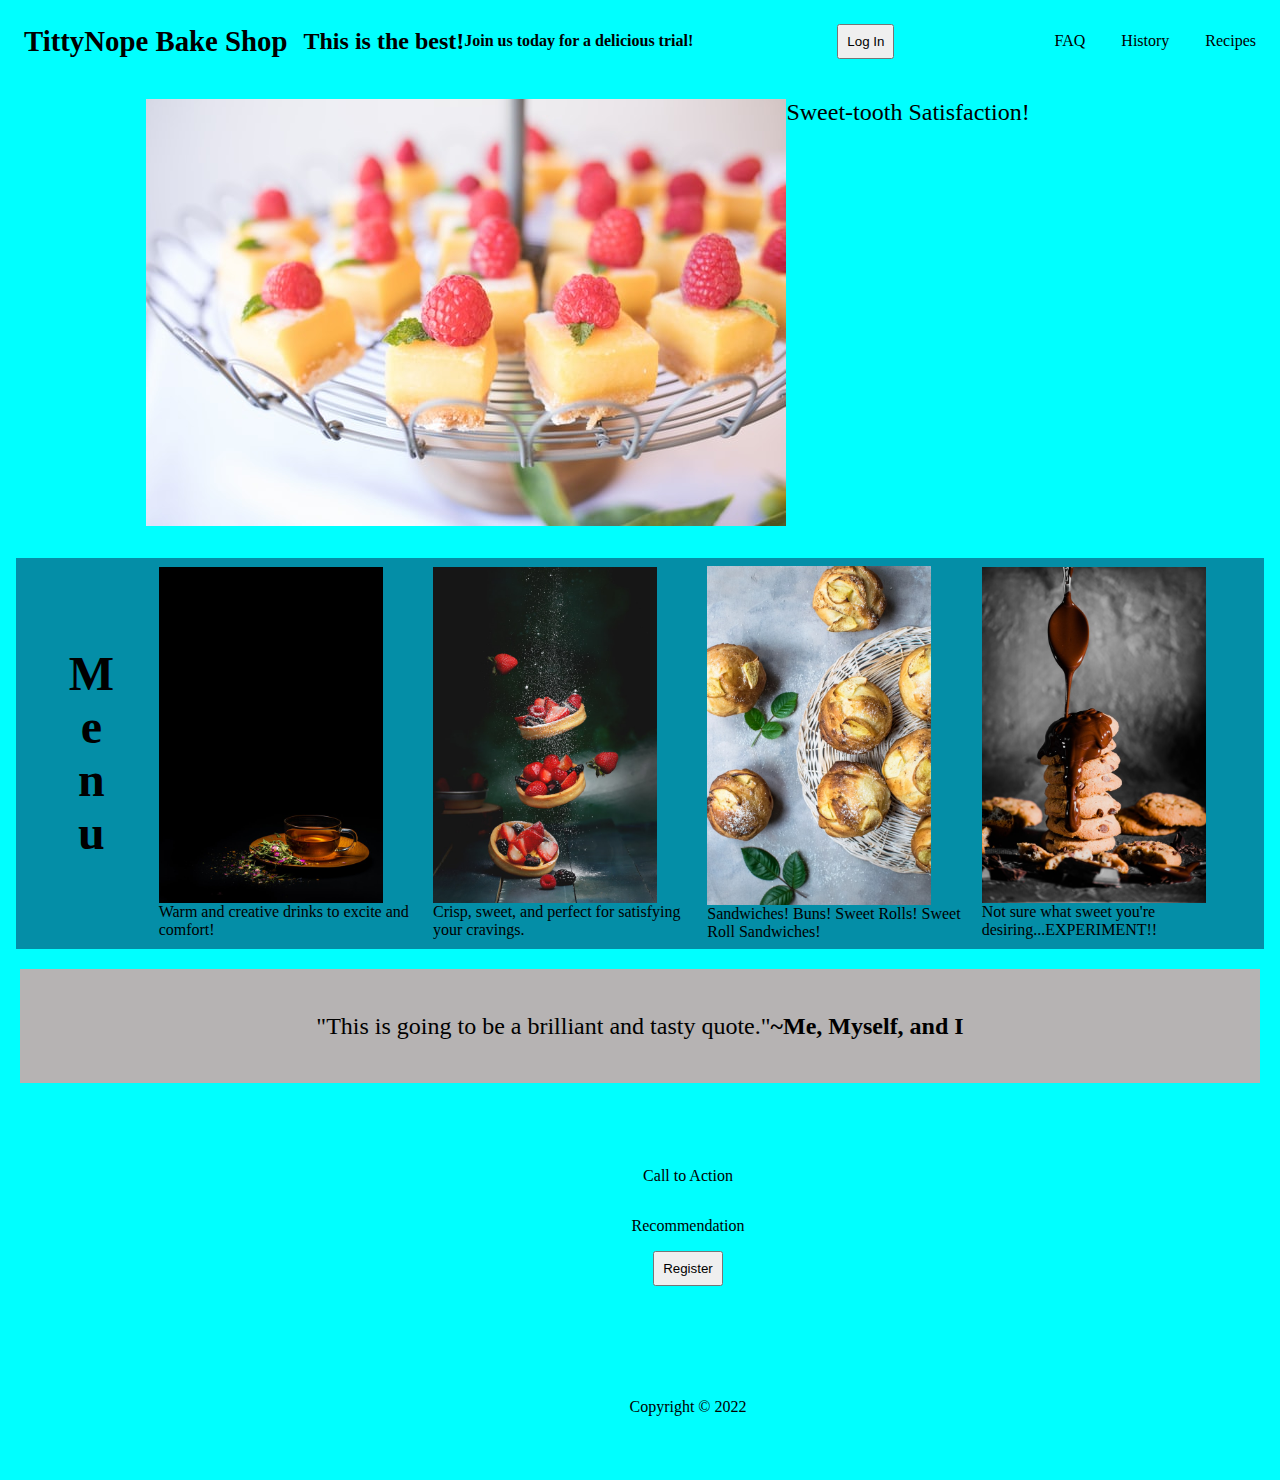
<file: index.html>
<!DOCTYPE html>
<html lang="en">
<head>
    <meta charset="UTF-8">
    <meta http-equiv="X-UA-Compatible" content="IE=edge">
    <meta name="viewport" content="width=device-width, initial-scale=1.0">
    <link rel="stylesheet" href="./style.css">
    <title>TittyNope</title>
</head>
<body>
<!-- Top-->

    <p class="title">TittyNope Bake Shop</p>


    <div class="selfpromo"> 
        <h2>This is the best!</h2>
        <h4>Join us today for a delicious trial!</h4>
    </div>

    <button>
        Log In
    </button>

    <div class="links"> 

        <a href="questions.html">FAQ</a>
        <a href="history.html">History</a>
        <a href="recipes.html">Recipes</a>
    
    </div>
    
    
    
    <div class = "bars"> <img src="/lp_images/rasp-lemon.jpg" alt="raspberry lemon bites on disply"> 
        <div class="subtext-0">Sweet-tooth Satisfaction!</div>

    </div>
    
    

<!--  Upper mid   -->

<div class="food">
  
    <h2 class ="menu">Menu</h2>

    <div class = "beverages"> <img src="/lp_images/tea-shade.jpg" alt="Tea on bronze saucer with dried flowers beside it."> 
        <div class="subtext-1">Warm and creative drinks to excite and comfort!</div>
    
    </div>


    <div class = "pastries"> <img src="/lp_images/berry-tart.jpg" alt="Falling berry tartletts"> 
        <div class="subtext-2">Crisp, sweet, and perfect for satisfying your cravings.</div>

    </div>


    <div class = "bread"> <img src="/lp_images/apple-rolls.jpg" alt="Baked rolls with chunks of apple mixed in"> 
        <div class = "subtext-3">Sandwiches! Buns! Sweet Rolls! Sweet Roll Sandwiches!</div>

    </div>


    <div class = "goodies"> <img src="/lp_images/choc-cookies.jpg" alt="stack of chocolate chip cookies with chocolate sauce poured on top of the stack"> 
        <div class="subtext-4">Not sure what sweet you're desiring...EXPERIMENT!!</div>

    </div>

</div>

    <!--Lower Mid-->

    <div class="review">
        <p>"This is going to be a brilliant and tasty quote."</p>
        <h4>~Me, Myself, and I</h4>
</div>

<!--Bottom-->

<div class="bottom">
        <p>Call to Action</p>
        <p>Recommendation</p>

        <button>Register</button>
</div>

<!--Ground-->
<div class="footer">
        Copyright © 2022
</div>
</body>
</html>
</file>
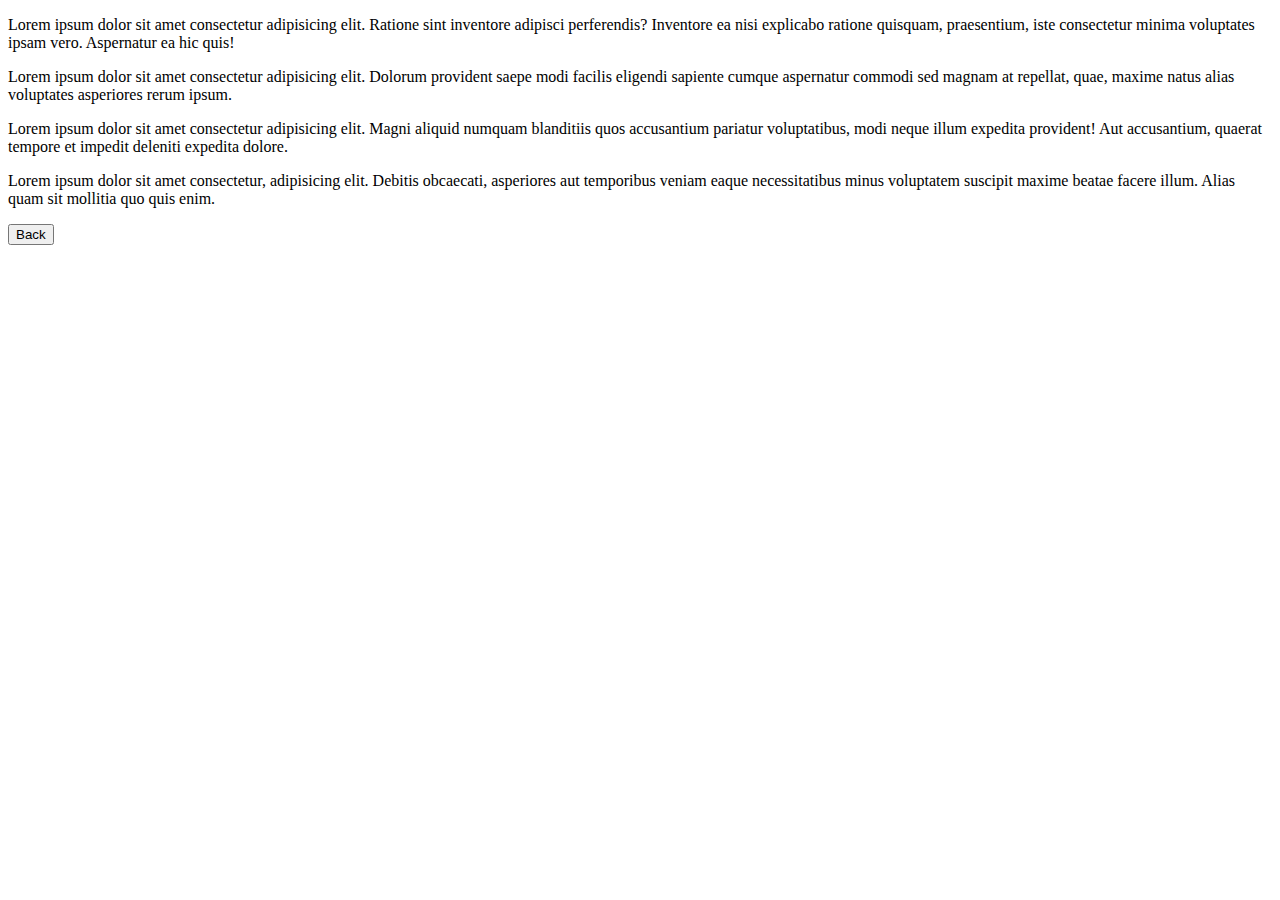
<file: history.html>
<!DOCTYPE html>
<html lang="en">
<head>
    <meta charset="UTF-8">
    <meta http-equiv="X-UA-Compatible" content="IE=edge">
    <meta name="viewport" content="width=device-width, initial-scale=1.0">
    <title>Our Story</title>
</head>
<body>
    <div class="introduction">
        <p>Lorem ipsum dolor sit amet consectetur adipisicing elit. Ratione sint inventore adipisci perferendis? Inventore ea nisi explicabo ratione quisquam, praesentium, iste consectetur minima voluptates ipsam vero. Aspernatur ea hic quis!</p>
    </div>

    <div class="body">
        <p>Lorem ipsum dolor sit amet consectetur adipisicing elit. Dolorum provident saepe modi facilis eligendi sapiente cumque aspernatur commodi sed magnam at repellat, quae, maxime natus alias voluptates asperiores rerum ipsum.</p>
        <p>Lorem ipsum dolor sit amet consectetur adipisicing elit. Magni aliquid numquam blanditiis quos accusantium pariatur voluptatibus, modi neque illum expedita provident! Aut accusantium, quaerat tempore et impedit deleniti expedita dolore.</p>
    </div>

    <div class="conclusion">
        <p>Lorem ipsum dolor sit amet consectetur, adipisicing elit. Debitis obcaecati, asperiores aut temporibus veniam eaque necessitatibus minus voluptatem suscipit maxime beatae facere illum. Alias quam sit mollitia quo quis enim.</p>
    </div>
    
    <form action="/index.html">
    <input type="submit" name="submit" id="back button" value="Back">
    </form>
</body>
</html>
</file>
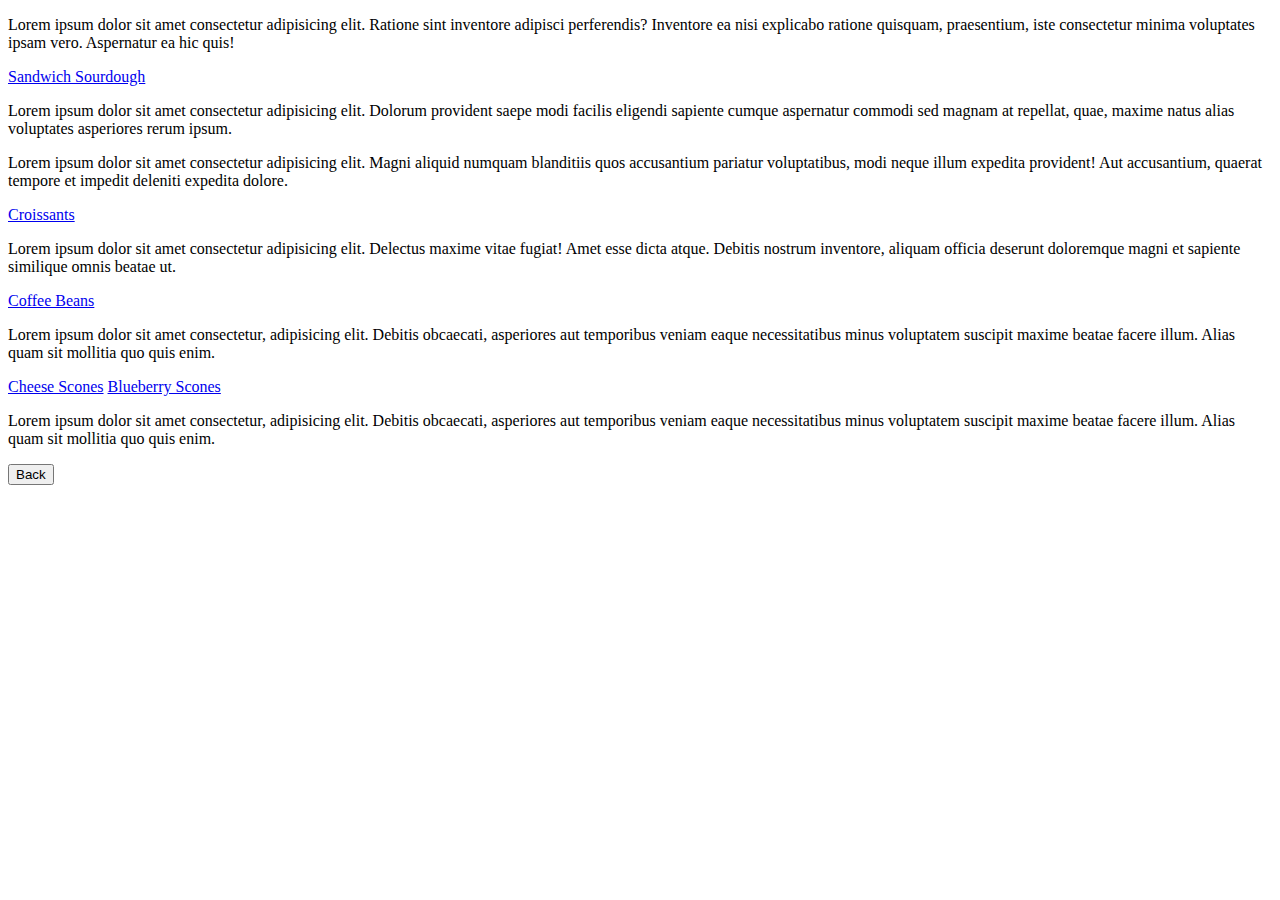
<file: recipes.html>
<!DOCTYPE html>
<html lang="en">
<head>
    <meta charset="UTF-8">
    <meta http-equiv="X-UA-Compatible" content="IE=edge">
    <meta name="viewport" content="width=device-width, initial-scale=1.0">
    <title>Original Recipes</title>
</head>
<body>
    <div class="cheesecake">
        <p>Lorem ipsum dolor sit amet consectetur adipisicing elit. Ratione sint inventore adipisci perferendis? Inventore ea nisi explicabo ratione quisquam, praesentium, iste consectetur minima voluptates ipsam vero. Aspernatur ea hic quis!</p>
    </div>

    <div class="sourdough">
        <a href="https://www.theclevercarrot.com/2020/04/easy-sourdough-sandwich-bread/">Sandwich Sourdough</a>
        <a href=""></a>
        <p>Lorem ipsum dolor sit amet consectetur adipisicing elit. Dolorum provident saepe modi facilis eligendi sapiente cumque aspernatur commodi sed magnam at repellat, quae, maxime natus alias voluptates asperiores rerum ipsum.</p>
        <p>Lorem ipsum dolor sit amet consectetur adipisicing elit. Magni aliquid numquam blanditiis quos accusantium pariatur voluptatibus, modi neque illum expedita provident! Aut accusantium, quaerat tempore et impedit deleniti expedita dolore.</p>
    </div>

    <div class="croissants">
        <a href="https://www.joshuaweissman.com/post/croissants">Croissants</a>
        <p>Lorem ipsum dolor sit amet consectetur adipisicing elit. Delectus maxime vitae fugiat! Amet esse dicta atque. Debitis nostrum inventore, aliquam officia deserunt doloremque magni et sapiente similique omnis beatae ut.</p>
    </div>

    <div class="coffeebeans">
        <a href="https://thecaptainscoffee.com/pages/roasting-coffee-in-a-popcorn-popper">Coffee Beans</a>
        <p>Lorem ipsum dolor sit amet consectetur, adipisicing elit. Debitis obcaecati, asperiores aut temporibus veniam eaque necessitatibus minus voluptatem suscipit maxime beatae facere illum. Alias quam sit mollitia quo quis enim.</p>
    </div>
    
    <div class="scones">
        <a href="https://www.womanscribbles.net/cheese-scones-with-scallions/">Cheese Scones</a>
        <a href="https://bakerbynature.com/blueberry-ricotta-scones/">Blueberry Scones</a>
        <p>Lorem ipsum dolor sit amet consectetur, adipisicing elit. Debitis obcaecati, asperiores aut temporibus veniam eaque necessitatibus minus voluptatem suscipit maxime beatae facere illum. Alias quam sit mollitia quo quis enim.</p>
    </div>

    <form action="/index.html">
    <input type="submit" name="submit" id="back button" value="Back">
    </form>
</body>
</html>
</file>
<file: style.css>
*, *::before, *::after{
    box-sizing: border-box;
}

body{
    display: flex;
    background-color: aqua;
    color: black;
    justify-content: space-around;
    align-items: center;
    flex-flow: row wrap;
    
}

.title{
    display: flex;
    margin: 1rem;
    text-align: center;
    font-size: 1.8rem;
    font-weight: bold;
}

img{
    display: flex;
    max-width: 80%;
    min-width: 14em;
    
}

/*.top{
    display:flex;
    background-color: rgb(rgb(92, 137, 155));
    justify-content: center;
    align-items: center;
}*/

.selfpromo{
    display:flex;
    flex-wrap: nowrap;
    justify-content: space-around;
    align-items: center;

}
button{
    display: flex;
    padding: .5rem;
    margin: auto;
}

a{
    display: inline-block;
    color: black;
    padding: 1em;
    gap: .5em;
    text-decoration-line: none;
}

.bars{
    display: flex;
    flex-basis: 80%;
    padding: .5em;
    margin: .5em;
    flex-wrap: nowrap;
    font-size: 1.5em;

}


.food{
    display: flex;
    background-color: rgb(4, 142, 167);
    padding: .5em;
    margin:.5em;
    justify-content:space-around;
    align-items: center;
    flex-direction: row;
}

.menu{
    display: flex;
    font-size: 3em;
    writing-mode: vertical-lr;
    text-orientation: upright;
    align-items: center;
    justify-content:space-around;
}

.subtext{
    display: flex;
    max-width: 80%;
    padding: 1em;
    margin: 1em;
    justify-content: center;
    text-align: center;
}
.review{
    display: flex;
    background-color: rgb(182, 179, 179);
    font-size: 1.5em;
    padding: .5em;
    margin: .5em;
    justify-content: center;
    align-items: center;
    flex: 1 1 100%;

}

.bottom{
    display: flex;
    min-width: 100%;
    padding: .5em;
    margin: 3em;
    justify-content: center;
    align-items: center;
    flex-flow: column nowrap;
}

.footer{
    display: flex;
    min-width: 100%;
    padding: .5em;
    margin: 3em;
    justify-content: center;
    align-items: center;
    flex-flow: row wrap;
}
</file>
